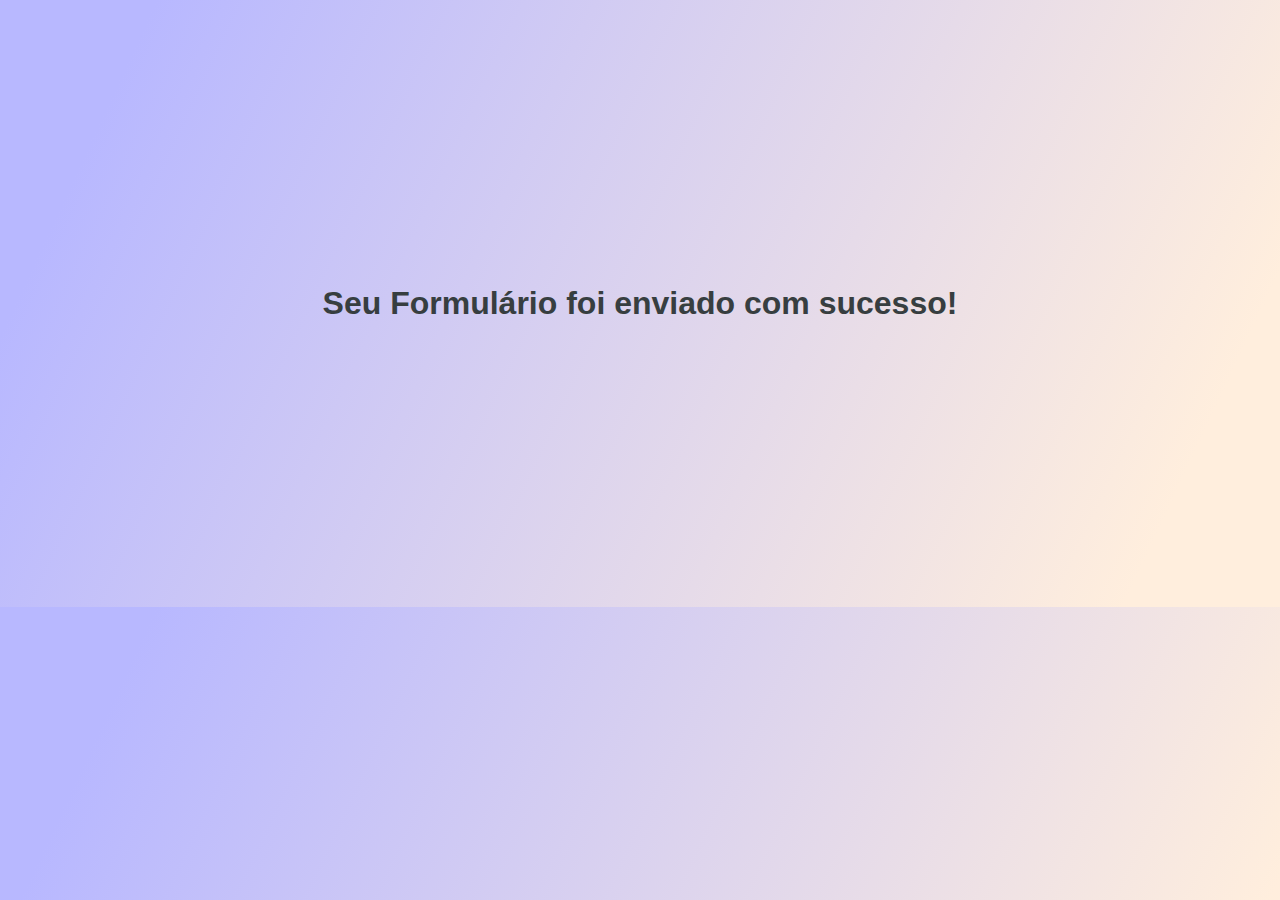
<file: home.html>
<!DOCTYPE html>
<html lang="pt-br">
<head>
    <meta charset="UTF-8">
    <meta name="viewport" content="width=device-width, initial-scale=1.0">
    <title>Formulário Enviado</title>
    <link rel="stylesheet" href="tohome.css".css">
    <link rel="preconnect" href="https://fonts.googleapis.com">
    <link rel="preconnect" href="https://fonts.gstatic.com" crossorigin>
<link href="https://fonts.googleapis.com/css2?family=Maven+Pro:wght@600&display=swap" rel="stylesheet">
</head>
<body>
    <h1 style="text-align: center;">Seu Formulário foi enviado com sucesso!</h1>
</body>
</html>
</file>
<file: tohome.css>
body {
    color: #373E40;
    margin: 0px;
    padding-top: 20.6%;
    padding-bottom: 20.6%;
    font-family:'Poppins', sans-serif;
    background: linear-gradient(115deg, #B8B8FF 10%, #FFEEDD 90%);
}
</file>
